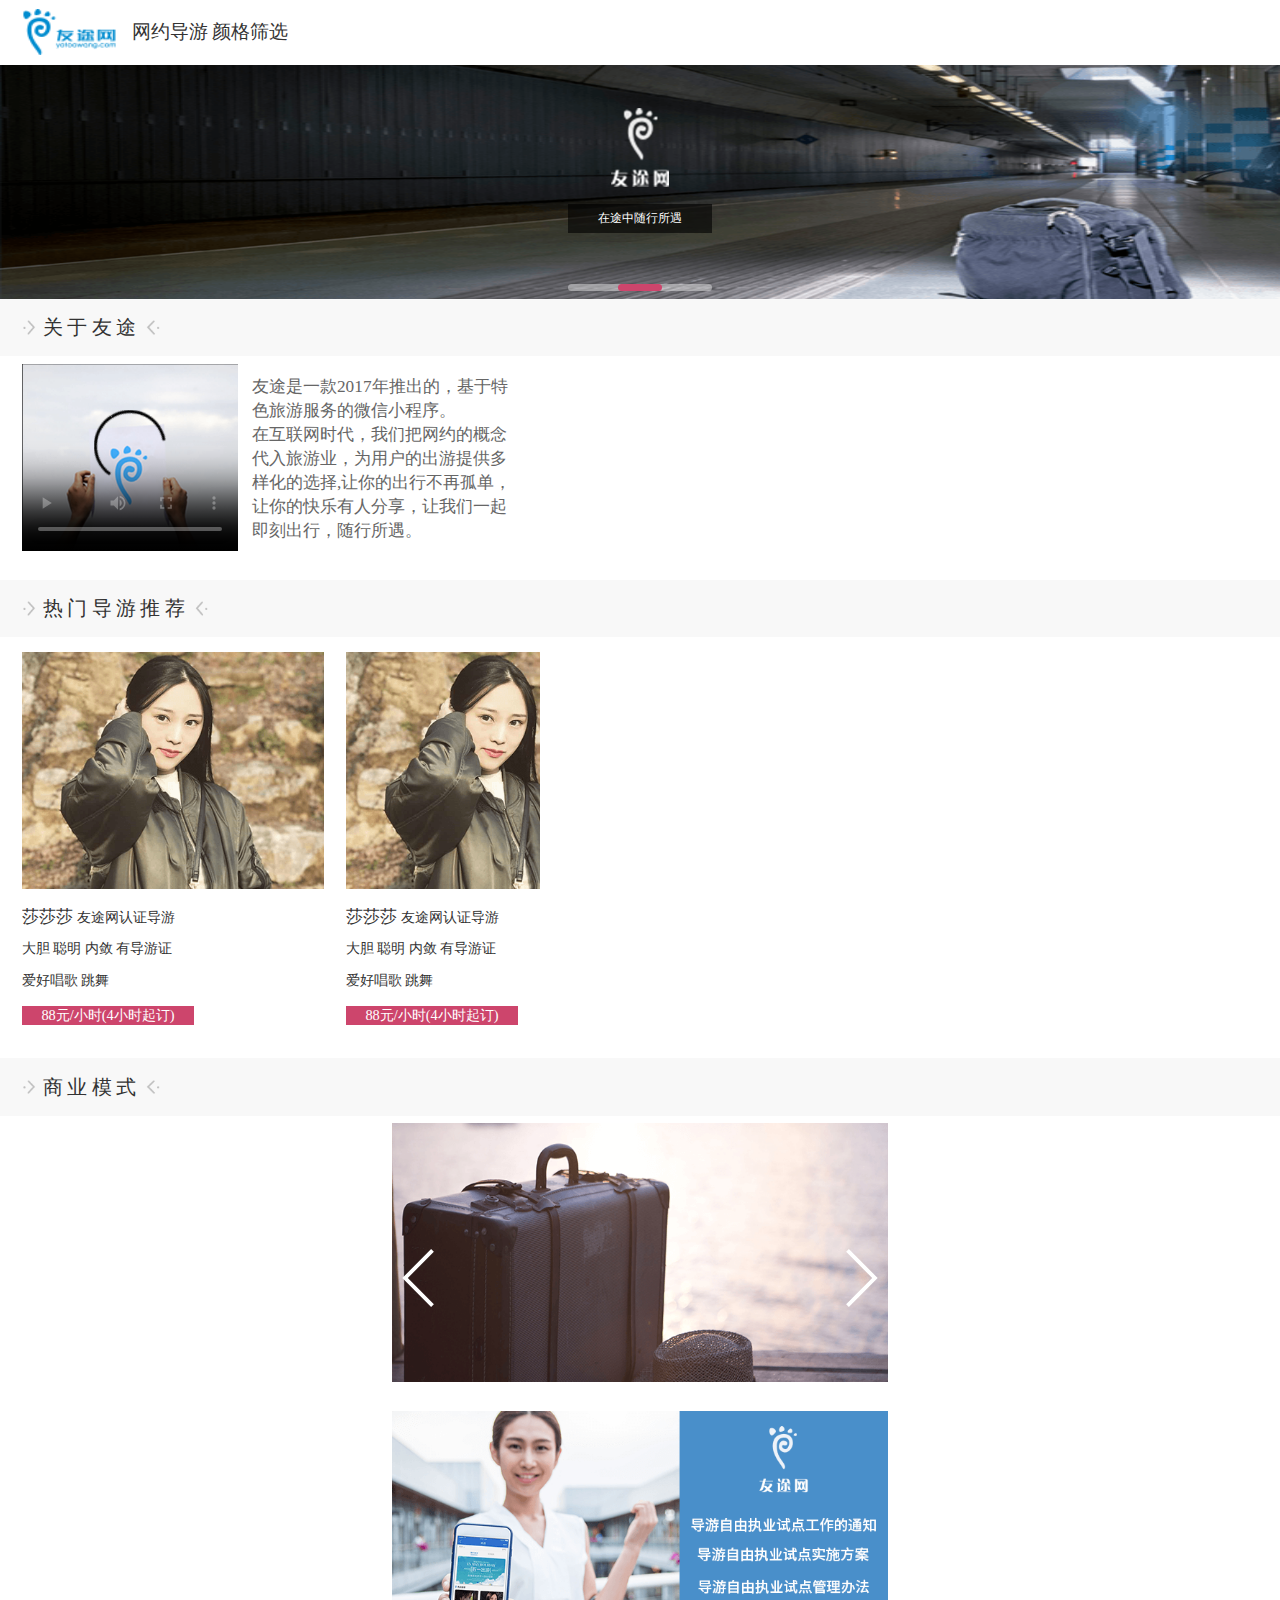
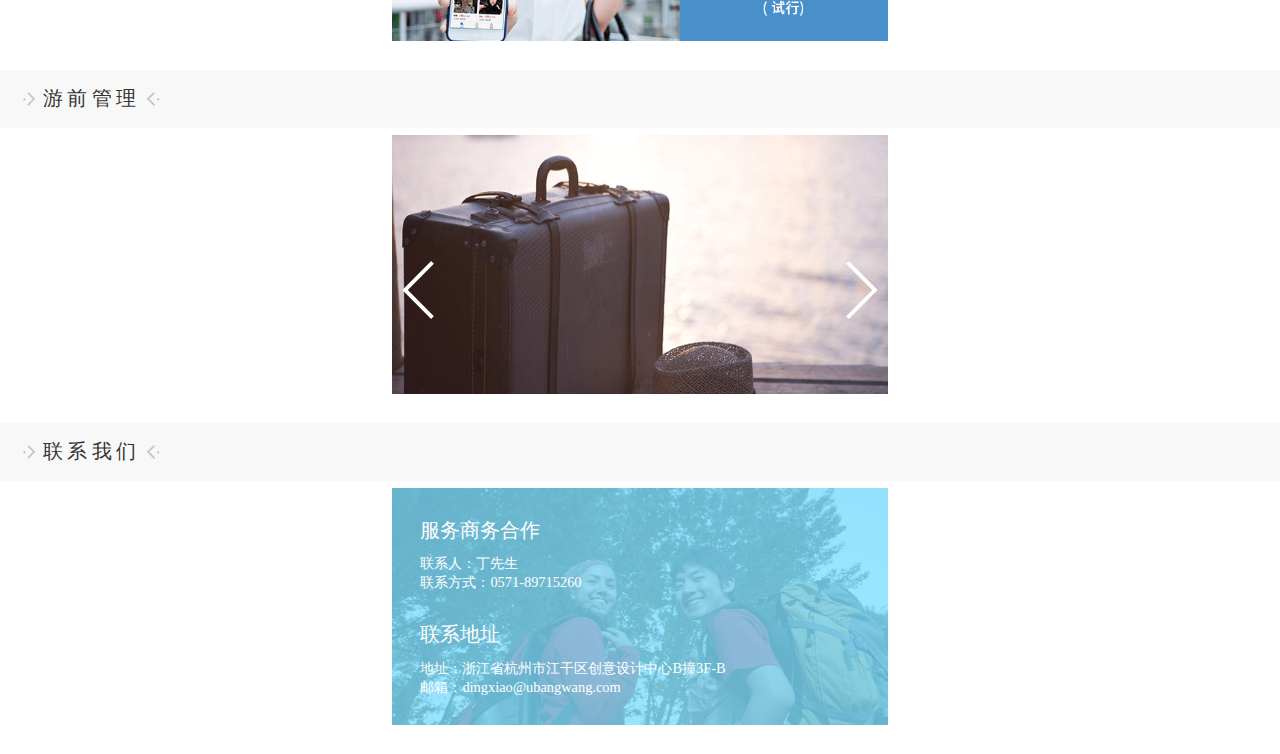
<file: utu-2/index.html>
<!DOCTYPE html>
<html lang="en">
<head>
    <meta charset="UTF-8">
    <title>友途网</title>
    <link rel="stylesheet" href="css/home.css">
    <link rel="stylesheet" href="css/swiper.css">
    <link href="css/video-js.css" rel="stylesheet">
    <script src="js/hotcss.js"></script>
    <script src="js/index.js"  type="text/javascript"></script>
    <script src="js/jquery-3.2.1.js" type="text/javascript"></script>

</head>
<body>

    <div class="row1">
        <img src="images/logo.png" class="logo_img ">
        <div class="title" >网约导游 颜格筛选</div>
    </div>
    <div class="row2" >
        <img src="images/logo_white2.png" class="logo_white">
        <div class="logo_disc">
            <p >在途中随行所遇</p>
        </div>
        <div class="progress_view">
            <div class="progress_view_red"></div>
        </div>

    </div>
    <div class="separateView">
        <div class="separateView_left">
        <img src="images/left_arrow.png" >
        <span style="">关于友途</span>
        <img src="images/right_arrow.png" style="margin-left: 5px;">
        </div>
    </div>
    <div class="row3">
        <div class="video_bg" >
            <!--<div class="video_mask" onclick="play()">-->
                <!--&lt;!&ndash;<img src="images/play_button.png" >&ndash;&gt;-->
                <!---->
            <!--</div>-->
            <video id="my-video" class="video-js " controls preload="auto"
                   poster="images/video_bg.png" data-setup="{}" style="width:100%; height:100%; object-fit: fill">
                <source src="http://vjs.zencdn.net/v/oceans.mp4" type="video/mp4">
                <source src="http://vjs.zencdn.net/v/oceans.webm" type="video/webm">
                <source src="http://vjs.zencdn.net/v/oceans.ogv" type="video/ogg">
                <p class="vjs-no-js">
                    To view this video please enable JavaScript, and consider upgrading to a web browser that
                    <a href="http://videojs.com/html5-video-support/" target="_blank">supports HTML5 video</a>
                </p>
            </video>
        </div>
        <div class="about_disc_bg" >
            <p>友途是一款2017年推出的，基于特色旅游服务的微信小程序。<br>在互联网时代，我们把网约的概念代入旅游业，为用户的出游提供多样化的选择,让你的出行不再孤单，让你的快乐有人分享，让我们一起即刻出行，随行所遇。</p>
        </div>
    </div>
    <div class="separateView">
        <div class="separateView_left">
        <img src="images/left_arrow.png" >
        <span style="">热门导游推荐</span>
        <img src="images/right_arrow.png" style="margin-left: 5px;">
        </div>
    </div>
    <div class="row4" >
        <div class="row4-container">
            <div class="row4-bgView">

                <div class="cell1" >
                    <img src="images/guide_1.png" >
                    <div class="name-view">
                    <p >莎莎莎 <span>友途网认证导游</span></p>
                    </div>
                    <div class="special-view">
                        <p >大胆 聪明 内敛 有导游证</p>
                    </div>
                    <div class="special-view">
                        <p >爱好唱歌 跳舞</p>
                    </div>
                    <div class="price-view">
                        <p class="price-text">88元/小时(4小时起订)</p>
                    </div>

                </div>
                <div class="cell1" >
                    <img src="images/guide_1.png" >
                    <div class="name-view">
                        <p >莎莎莎 <span>友途网认证导游</span></p>
                    </div>
                    <div class="special-view">
                        <p >大胆 聪明 内敛 有导游证</p>
                    </div>
                    <div class="special-view">
                        <p >爱好唱歌 跳舞</p>
                    </div>
                    <div class="price-view">
                        <p class="price-text">88元/小时(4小时起订)</p>
                    </div>

                </div>
                <div class="cell1" >
                    <img src="images/guide_1.png" >
                    <div class="name-view">
                        <p >莎莎莎 <span>友途网认证导游</span></p>
                    </div>
                    <div class="special-view">
                        <p >大胆 聪明 内敛 有导游证</p>
                    </div>
                    <div class="special-view">
                        <p >爱好唱歌 跳舞</p>
                    </div>
                    <div class="price-view">
                        <p class="price-text">88元/小时(4小时起订)</p>
                    </div>

                </div>

            </div>
        </div>

    </div>
    <div class="separateView">
        <div class="separateView_left">
            <img src="images/left_arrow.png" >
            <span style="">商业模式</span>
            <img src="images/right_arrow.png" style="margin-left: 5px;">
        </div>
    </div>
    <div class="row5">
        <div class="swiper-container" >
                <div class="swiper-wrapper">
                    <div class="swiper-slide"><img src="images/business1.png"  alt=""/></div>
                    <div class="swiper-slide"><img src="images/business2.png" alt=""/></div>
                    <div class="swiper-slide"><img src="images/business3.png" alt=""/></div>
                    <div class="swiper-slide"><img src="images/business4.png"  alt=""/></div>
                </div>

            <!--如果需要分页器-->
            <div class="swiper-pagination" ></div>

            <!-- 如果需要导航按钮 -->
            <div class="swiper-button-prev swiper-button-white " ></div>
            <div class="swiper-button-next swiper-button-white"></div>

            <!--如果需要滚动条-->
            <!--<div class="swiper-scrollbar"></div>-->
        </div>
        <div  class="business">
            <img src="images/business-banner.png" class="business-img" >
        </div>

    </div>

    <div class="separateView">
        <div class="separateView_left">
            <img src="images/left_arrow.png" >
            <span style="">游前管理</span>
            <img src="images/right_arrow.png" style="margin-left: 5px;">
        </div>
    </div>
    <div class="row5">
        <div class="swiper-container" >
            <div class="swiper-wrapper">
                <div class="swiper-slide"><img src="images/business1.png"  alt=""/></div>
                <div class="swiper-slide"><img src="images/business2.png" alt=""/></div>
                <div class="swiper-slide"><img src="images/business3.png" alt=""/></div>
                <div class="swiper-slide"><img src="images/business4.png"  alt=""/></div>
            </div>

            <!--如果需要分页器-->
            <div class="swiper-pagination"></div>

            <!-- 如果需要导航按钮 -->
            <div class="swiper-button-prev swiper-button-white " ></div>
            <div class="swiper-button-next swiper-button-white"></div>

            <!--如果需要滚动条-->
            <!--<div class="swiper-scrollbar"></div>-->
        </div>

    </div>
    <div class="separateView">
        <div class="separateView_left">
            <img src="images/left_arrow.png" >
            <span style="">联系我们</span>
            <img src="images/right_arrow.png" style="margin-left: 5px;">
        </div>
    </div>
    <div class="row6">
        <div class="contact-bg">
          <div class="contact-mask">
              <span class="mask-title">服务商务合作</span>
              <span class="mask-content">联系人：丁先生</span>
              <span class="mask-content">联系方式：0571-89715260</span>
              <span class="mask-title">联系地址</span>
              <span class="mask-content">地址：浙江省杭州市江干区创意设计中心B撞3F-B</span>
              <span class="mask-content">邮箱：dingxiao@ubangwang.com</span>
          </div>
        </div>
    </div>
</body>
<script type="text/javascript" src="js/swiper-3.3.1.min.js"></script>
<script src="http://vjs.zencdn.net/6.2.5/video.min.js"></script>

<script>
    var mySwiper = new Swiper('.swiper-container', {
        //direction: 'vertical',
        loop: true,

        // 如果需要分页器
//        pagination: '.swiper-pagination',

        // 如果需要前进后退按钮
        nextButton: '.swiper-button-next',
        prevButton: '.swiper-button-prev',

        // 如果需要滚动条
//        scrollbar: '.swiper-scrollbar',

        autoplay:3000,

        speed:1000,

        paginationClickable :true,
    })
</script>

</html>
</file>
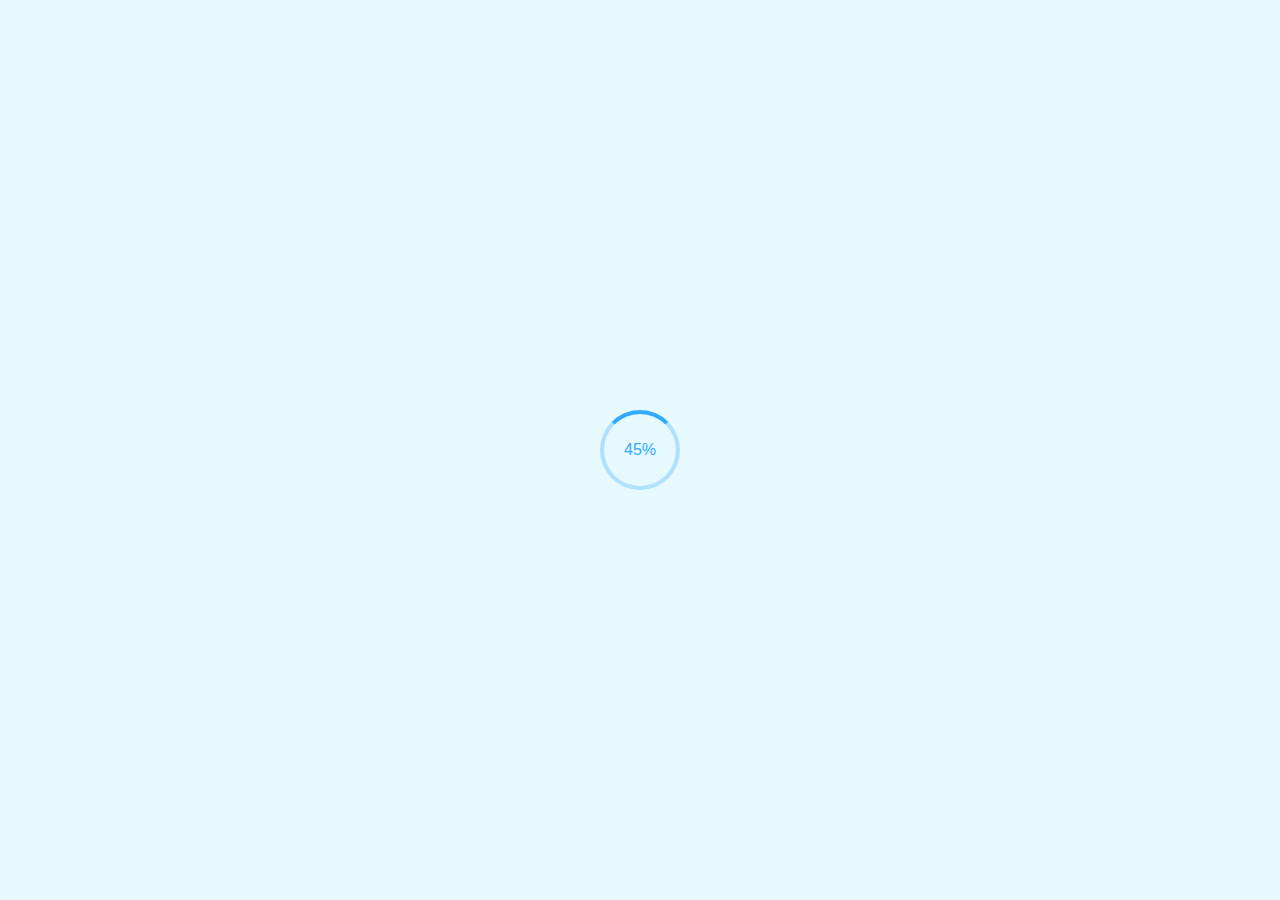
<file: uTu/index.html>
<!DOCTYPE html>
<html lang="en">
<head>
    <meta charset="UTF-8">
    <meta name="viewport" content="width=device-width, initial-scale=1.0, user-scalable=0, minimum-scale=1.0, maximum-scale=1.0">
    <meta name="description" content="">
    <meta name="keywords" content="">
    <meta name="format-detection" content="telephone=no,address=no,email=no">
    <title>友途官网</title>
    <link href="css/swiper.min.css" rel="stylesheet">
    <link href="css/global.css" rel="stylesheet">
</head>
<body>
<script>
    (function(doc, win) {
        var docEl = doc.documentElement,
            recalc = function() {
                var clientWidth = docEl.clientWidth;
                if (!clientWidth) return;
                if (Math.abs(window.orientation) == 90) {
                    clientWidth = docEl.clientHeight;
                }
                clientWidth = clientWidth > 640 ? 640 : clientWidth;
                docEl.style.fontSize = 100 * (clientWidth / 750) + 'px';
            };

        // Abort if browser does not support addEventListener
        if (!doc.addEventListener) return;
        win.addEventListener('resize', recalc, false);
        doc.addEventListener('DOMContentLoaded', function(){
            if (!window.orientation || Math.abs(window.orientation) != 90) {
                recalc();
            }
        }, false);
        doc.body.addEventListener('touchmove', function(e) {
            e.stopPropagation();
            e.preventDefault();
        });
    })(document, window);
</script>
<div class="g-none"><div class="ui-button is-active"></div></div>
<div class="g-loading" id="loading">
    <div class="ui-loading"><p>0%</p><i></i></div>
</div>
<script>
    (function(){
        var loading = document.getElementById('loading'), p = loading.getElementsByTagName('p')[0], now = 0, max = 10, sid, increase = function(){
            if (now < max) {
                now++;
                var retsult = now < 10 ? '0'+now+'%' : now+'%';
                p.innerHTML = retsult;
                sid = setTimeout(increase, 16);
            } else {
                if (now == 100) {
                    now++;
                    increase.callback&&
                    setTimeout(function(){
                        increase.callback();
                    },1200);
                }
            }
        };
        window.setup = function(val, callback){
            max = val;
            increase.callback = callback;
            clearTimeout(sid);
            sid = setTimeout(increase, 0);
        };
    })();
</script>
<div class="g-tips" id="tips"><p>请使用竖屏浏览</p></div>
<div class="g-content">
    <div class="swiper-container">
        <div class="swiper-wrapper">
            <div class="swiper-slide g-section g-section1">
                <div class="ui-logo"><h1></h1></div>
                <div class="ui-slogan">
                    <div class="ui-slogan__box">
                        <h2>友途<br/><span>在途中随行所遇</span></h2>
                        <div class="ui-button"><span>立即进入友途</span></div>
                        <!--<div class="ui-section1-text">立即进入友途</div>-->
                    </div>
                </div>
                <div class="ui-arrow"></div>
            </div>
            <div class="swiper-slide g-section g-section2 p1">
                <div class="ui-box">
                    <div class="ui-content">
                        <h2>网约导游 颜格筛选<br/><span>私人导游定制服务为您的旅行增添不少乐趣</span></h2>
                        <h3></h3>
                    </div>
                </div>
                <div class="ui-arrow"></div>
            </div>
            <div class="swiper-slide g-section g-section3 p2">
                <div class="ui-box">
                    <div class="ui-section3">
                        <h2>在线沟通各位大神<br/><span>准确把握出行的时间与地点</span></h2>
                        <!--<h3>粉丝多到爆，礼物拿不停，收赞到手软</h3>-->
                    </div>
                </div>
                <div class="ui-arrow"></div>
            </div>
            <div class="swiper-slide g-section g-section4 p3">
                <div class="ui-box">
                    <div class="ui-content">
                        <h2>语音交友</h2>
                        <h3>全球近亿用户，拨通电话随时开聊</h3>
                    </div>
                </div>
                <div class="ui-arrow"></div>
            </div>
            <div class="swiper-slide g-section g-section3 ">
                <div class="ui-box">
                    <div class="ui-section5">
                        <h2>关于友途<br/><br/><span>友途，是最新推出的特色旅游服务，在互联网时代，我们把网约的概念代入旅游业，为用户的出游提供多样化的选择。友途，让你的出行不再孤单，让你的快乐有人分享，让我们一起即刻出行，随行所遇。</span></h2>
                        <div class="ui-section5_img"></div>
                    </div>
                    <div class="ui-section5_text">立即进入友途</div>
                </div>


            </div>
        </div>
    </div>
</div>
<script>setup(60);</script>
<script src="js/swiper.min.js"></script>
<script>
    (function(){
        var swiper = new Swiper('.swiper-container', {
            speed: 500,
            direction: 'vertical',
            pagination: '.swiper-pagination',
            mousewheelControl: !0,
            watchSlidesProgress: !0
        }), tips, init = function(){
            tips = tips || document.getElementById('tips');
            if (window.orientation && Math.abs(window.orientation) == 90) {
                tips.style.display = 'block';
            } else {
                tips.style.display = 'none';
            }
            document.getElementById('loading').style.display = 'none';
        };

        var button = document.getElementsByClassName('ui-button'), len = button.length;
        while (len--) {
            button[len].addEventListener('touchstart', function(){
                this.className = 'ui-button is-active';
            }, false);
            button[len].addEventListener('touchend', function(){
                this.className = 'ui-button';
            }, false);
            if(!/iPhone|iPod/i.test(window.navigator.userAgent)){
                var a = button[len].getElementsByTagName('a');
                if (a.length) {
                    a[0].setAttribute('href','http://data-bilin.qiniudn.com/bilin.apk');
                }
            }
        }

        window.addEventListener('orientationchange', init, false);
        window.addEventListener('DOMContentLoaded', function(){
            setup(100, init);
        }, false);
    })();
</script>



</body>
</html>
</file>
<file: utu-2/css/home.css>
body {
  margin: 0 auto;
  padding: 0; }

.row1 {
  height: 1.92rem;
  display: flex;
  align-items: center; }

.logo_img {
  width: 2.8373333333rem;
  height: 1.3653333333rem;
  margin-left: 0.64rem; }

.title {
  color: #333;
  font-size: 0.5546666667rem;
  margin-left: 0.4266666667rem; }

.row2 {
  background-image: url(../images/logo_bg2.png);
  background-size: 100% 6.9333333333rem;
  width: 100%;
  height: 6.9333333333rem;
  display: flex;
  flex-direction: column;
  align-items: center; }

.logo_white {
  height: 2.3466666667rem;
  width: 1.7066666667rem;
  margin-top: 1.28rem; }

.logo_disc {
  margin-top: 0.512rem;
  background-color: rgba(0, 0, 0, 0.6);
  width: 4.2666666667rem;
  height: 0.8533333333rem;
  display: flex;
  justify-content: center;
  align-items: center; }

.logo_disc p {
  color: #fff;
  font-size: 0.3413333333rem;
  text-align: center; }

.progress_view {
  margin-top: 1.4933333333rem;
  width: 4.2666666667rem;
  height: 0.2133333333rem;
  /*opacity: 0.4;*/
  /*background-color: #e6f9ff;*/
  background-color: rgba(255, 255, 255, 0.4);
  border-radius: 0.1066666667rem;
  display: flex;
  justify-content: center; }

.progress_view_red {
  width: 1.28rem;
  height: 100%;
  background-color: #cd456c;
  border-radius: 0.1066666667rem; }

.separateView {
  height: 1.7066666667rem;
  width: 100%;
  background-color: #f8f8f8;
  display: flex;
  justify-content: space-between;
  align-items: center; }

.separateView_left {
  display: flex;
  align-items: center;
  margin-left: 0.64rem; }

.separateView img {
  width: 0.4266666667rem;
  height: 0.4266666667rem; }

.separateView span {
  font-size: 0.5973333333rem;
  color: #333;
  margin-left: 0.2133333333rem;
  letter-spacing: 0.128rem; }

.separateView_right p {
  font-size: 0.5973333333rem;
  color: #333;
  margin-right: 0.64rem;
  margin-left: 0.64rem; }

.row3 {
  padding-top: 0.2133333333rem;
  padding-bottom: 0.8533333333rem;
  overflow: hidden; }

.video_bg {
  float: left;
  margin-left: 0.64rem;
  width: 6.4rem;
  height: 5.5466666667rem;
  display: flex;
  justify-content: center;
  align-items: center; }

.video_mask {
  width: 100%;
  height: 100%;
  display: flex;
  justify-content: center;
  align-items: center; }

.video {
  width: 6.4rem;
  height: 5.5466666667rem; }

.video_mask img {
  width: 1.0666666667rem;
  height: 1.0666666667rem; }

.about_disc_bg {
  float: left;
  margin-left: 0.4266666667rem;
  width: 7.8933333333rem; }

.about_disc_bg p {
  font-size: 0.512rem;
  color: #666;
  margin-top: 0.32rem;
  margin-bottom: 0rem;
  /*line-height: 20px;*/ }

.row4 {
  width: 100%;
  padding-top: 0.2133333333rem; }

.row4-container {
  width: 15.36rem;
  margin-left: 0.64rem;
  margin-top: 0.2133333333rem;
  overflow: hidden;
  overflow-x: auto; }

.row4-bgView {
  width: 38.4rem;
  display: flex; }

.cell1 {
  width: 8.96rem;
  margin-bottom: 0.8533333333rem;
  margin-right: 0.64rem;
  display: flex;
  flex-direction: column; }

.cell1 img {
  width: 100%;
  height: 7.04rem; }

.name-view {
  width: 100%;
  margin-top: 0.4266666667rem;
  height: 0.7466666667rem;
  display: flex;
  align-items: center; }

.name-view p {
  color: #333;
  font-size: 0.512rem; }

.name-view span {
  color: #333333;
  font-size: 0.4266666667rem; }

.special-view {
  width: 100%;
  margin-top: 0.2133333333rem;
  height: 0.7466666667rem;
  display: flex;
  align-items: center; }

.special-view p {
  color: #333333;
  font-size: 0.4266666667rem; }

.price-view {
  width: 100%;
  margin-top: 0.2133333333rem;
  height: 0.8533333333rem;
  display: flex;
  align-items: center; }

.price-text {
  color: #fff;
  font-size: 0.4266666667rem;
  width: 5.12rem;
  background-color: #cd456c;
  text-align: center; }

.row5 {
  width: 100%;
  display: flex;
  flex-direction: column;
  justify-content: center; }

.swiper-container {
  border: 0;
  display: block;
  width: 14.72rem;
  height: 7.68rem;
  padding-top: 0.2133333333rem;
  padding-bottom: 0.8533333333rem; }

.swiper-slide img {
  /*width: 100%;*/
  vertical-align: top;
  width: 100%;
  height: 100%; }

.business {
  width: 100%;
  display: flex;
  justify-content: center;
  padding-bottom: 0.8533333333rem; }

.business-img {
  width: 14.72rem;
  height: 6.8266666667rem; }

.row6 {
  display: flex;
  justify-content: center; }

.contact-bg {
  background-image: url(../images/contact_bg.png);
  background-size: 14.72rem 7.04rem;
  width: 14.72rem;
  height: 7.04rem;
  margin-top: 0.2133333333rem;
  margin-bottom: 0.8533333333rem; }

.contact-mask {
  background-color: rgba(128, 223, 255, 0.8);
  width: 100%;
  height: 100%;
  display: flex;
  flex-direction: column; }

.mask-content {
  font-size: 0.4266666667rem;
  color: #fff;
  margin-left: 0.8533333333rem; }

.mask-title {
  margin-top: 0.8533333333rem;
  margin-bottom: 0.32rem;
  font-size: 0.5973333333rem;
  color: #fff;
  margin-left: 0.8533333333rem; }

/*# sourceMappingURL=home.css.map */
</file>
<file: utu-2/css/video-js.css>
.video-js .vjs-big-play-button .vjs-icon-placeholder:before, .video-js .vjs-modal-dialog, .vjs-button > .vjs-icon-placeholder:before, .vjs-modal-dialog .vjs-modal-dialog-content {
    position: absolute;
    top: 0;
    left: 0;
    width: 100%;
    height: 100%
}

.video-js .vjs-big-play-button .vjs-icon-placeholder:before, .vjs-button > .vjs-icon-placeholder:before {
    text-align: center
}

@font-face {
    font-family: VideoJS;
    /*src: url(../font/2.0.0/VideoJS.eot?#iefix) format("eot")*/
}

@font-face {
    font-family: VideoJS;
    src: url([data-uri]) format("woff"), url([data-uri]) format("truetype");
    font-weight: 400;
    font-style: normal
}

.video-js .vjs-big-play-button .vjs-icon-placeholder:before, .video-js .vjs-play-control .vjs-icon-placeholder, .vjs-icon-play {
    font-family: VideoJS;
    font-weight: 400;
    font-style: normal
}

.video-js .vjs-big-play-button .vjs-icon-placeholder:before, .video-js .vjs-play-control .vjs-icon-placeholder:before, .vjs-icon-play:before {
    content: "\f101"
}

.vjs-icon-play-circle {
    font-family: VideoJS;
    font-weight: 400;
    font-style: normal
}

.vjs-icon-play-circle:before {
    content: "\f102"
}

.video-js .vjs-play-control.vjs-playing .vjs-icon-placeholder, .vjs-icon-pause {
    font-family: VideoJS;
    font-weight: 400;
    font-style: normal
}

.video-js .vjs-play-control.vjs-playing .vjs-icon-placeholder:before, .vjs-icon-pause:before {
    content: "\f103"
}

.video-js .vjs-mute-control.vjs-vol-0 .vjs-icon-placeholder, .vjs-icon-volume-mute {
    font-family: VideoJS;
    font-weight: 400;
    font-style: normal
}

.video-js .vjs-mute-control.vjs-vol-0 .vjs-icon-placeholder:before, .vjs-icon-volume-mute:before {
    content: "\f104"
}

.video-js .vjs-mute-control.vjs-vol-1 .vjs-icon-placeholder, .vjs-icon-volume-low {
    font-family: VideoJS;
    font-weight: 400;
    font-style: normal
}

.video-js .vjs-mute-control.vjs-vol-1 .vjs-icon-placeholder:before, .vjs-icon-volume-low:before {
    content: "\f105"
}

.video-js .vjs-mute-control.vjs-vol-2 .vjs-icon-placeholder, .vjs-icon-volume-mid {
    font-family: VideoJS;
    font-weight: 400;
    font-style: normal
}

.video-js .vjs-mute-control.vjs-vol-2 .vjs-icon-placeholder:before, .vjs-icon-volume-mid:before {
    content: "\f106"
}

.video-js .vjs-mute-control .vjs-icon-placeholder, .vjs-icon-volume-high {
    font-family: VideoJS;
    font-weight: 400;
    font-style: normal
}

.video-js .vjs-mute-control .vjs-icon-placeholder:before, .vjs-icon-volume-high:before {
    content: "\f107"
}

.video-js .vjs-fullscreen-control .vjs-icon-placeholder, .vjs-icon-fullscreen-enter {
    font-family: VideoJS;
    font-weight: 400;
    font-style: normal
}

.video-js .vjs-fullscreen-control .vjs-icon-placeholder:before, .vjs-icon-fullscreen-enter:before {
    content: "\f108"
}

.video-js.vjs-fullscreen .vjs-fullscreen-control .vjs-icon-placeholder, .vjs-icon-fullscreen-exit {
    font-family: VideoJS;
    font-weight: 400;
    font-style: normal
}

.video-js.vjs-fullscreen .vjs-fullscreen-control .vjs-icon-placeholder:before, .vjs-icon-fullscreen-exit:before {
    content: "\f109"
}

.vjs-icon-square {
    font-family: VideoJS;
    font-weight: 400;
    font-style: normal
}

.vjs-icon-square:before {
    content: "\f10a"
}

.vjs-icon-spinner {
    font-family: VideoJS;
    font-weight: 400;
    font-style: normal
}

.vjs-icon-spinner:before {
    content: "\f10b"
}

.video-js .vjs-subs-caps-button .vjs-icon-placeholder, .video-js .vjs-subtitles-button .vjs-icon-placeholder, .video-js.video-js:lang(en-AU) .vjs-subs-caps-button .vjs-icon-placeholder, .video-js.video-js:lang(en-GB) .vjs-subs-caps-button .vjs-icon-placeholder, .video-js.video-js:lang(en-IE) .vjs-subs-caps-button .vjs-icon-placeholder, .video-js.video-js:lang(en-NZ) .vjs-subs-caps-button .vjs-icon-placeholder, .vjs-icon-subtitles {
    font-family: VideoJS;
    font-weight: 400;
    font-style: normal
}

.video-js .vjs-subs-caps-button .vjs-icon-placeholder:before, .video-js .vjs-subtitles-button .vjs-icon-placeholder:before, .video-js.video-js:lang(en-AU) .vjs-subs-caps-button .vjs-icon-placeholder:before, .video-js.video-js:lang(en-GB) .vjs-subs-caps-button .vjs-icon-placeholder:before, .video-js.video-js:lang(en-IE) .vjs-subs-caps-button .vjs-icon-placeholder:before, .video-js.video-js:lang(en-NZ) .vjs-subs-caps-button .vjs-icon-placeholder:before, .vjs-icon-subtitles:before {
    content: "\f10c"
}

.video-js .vjs-captions-button .vjs-icon-placeholder, .video-js:lang(en) .vjs-subs-caps-button .vjs-icon-placeholder, .video-js:lang(fr-CA) .vjs-subs-caps-button .vjs-icon-placeholder, .vjs-icon-captions {
    font-family: VideoJS;
    font-weight: 400;
    font-style: normal
}

.video-js .vjs-captions-button .vjs-icon-placeholder:before, .video-js:lang(en) .vjs-subs-caps-button .vjs-icon-placeholder:before, .video-js:lang(fr-CA) .vjs-subs-caps-button .vjs-icon-placeholder:before, .vjs-icon-captions:before {
    content: "\f10d"
}

.video-js .vjs-chapters-button .vjs-icon-placeholder, .vjs-icon-chapters {
    font-family: VideoJS;
    font-weight: 400;
    font-style: normal
}

.video-js .vjs-chapters-button .vjs-icon-placeholder:before, .vjs-icon-chapters:before {
    content: "\f10e"
}

.vjs-icon-share {
    font-family: VideoJS;
    font-weight: 400;
    font-style: normal
}

.vjs-icon-share:before {
    content: "\f10f"
}

.vjs-icon-cog {
    font-family: VideoJS;
    font-weight: 400;
    font-style: normal
}

.vjs-icon-cog:before {
    content: "\f110"
}

.video-js .vjs-play-progress, .video-js .vjs-volume-level, .vjs-icon-circle {
    font-family: VideoJS;
    font-weight: 400;
    font-style: normal
}

.video-js .vjs-play-progress:before, .video-js .vjs-volume-level:before, .vjs-icon-circle:before {
    content: "\f111"
}

.vjs-icon-circle-outline {
    font-family: VideoJS;
    font-weight: 400;
    font-style: normal
}

.vjs-icon-circle-outline:before {
    content: "\f112"
}

.vjs-icon-circle-inner-circle {
    font-family: VideoJS;
    font-weight: 400;
    font-style: normal
}

.vjs-icon-circle-inner-circle:before {
    content: "\f113"
}

.vjs-icon-hd {
    font-family: VideoJS;
    font-weight: 400;
    font-style: normal
}

.vjs-icon-hd:before {
    content: "\f114"
}

.video-js .vjs-control.vjs-close-button .vjs-icon-placeholder, .vjs-icon-cancel {
    font-family: VideoJS;
    font-weight: 400;
    font-style: normal
}

.video-js .vjs-control.vjs-close-button .vjs-icon-placeholder:before, .vjs-icon-cancel:before {
    content: "\f115"
}

.video-js .vjs-play-control.vjs-ended .vjs-icon-placeholder, .vjs-icon-replay {
    font-family: VideoJS;
    font-weight: 400;
    font-style: normal
}

.video-js .vjs-play-control.vjs-ended .vjs-icon-placeholder:before, .vjs-icon-replay:before {
    content: "\f116"
}

.vjs-icon-facebook {
    font-family: VideoJS;
    font-weight: 400;
    font-style: normal
}

.vjs-icon-facebook:before {
    content: "\f117"
}

.vjs-icon-gplus {
    font-family: VideoJS;
    font-weight: 400;
    font-style: normal
}

.vjs-icon-gplus:before {
    content: "\f118"
}

.vjs-icon-linkedin {
    font-family: VideoJS;
    font-weight: 400;
    font-style: normal
}

.vjs-icon-linkedin:before {
    content: "\f119"
}

.vjs-icon-twitter {
    font-family: VideoJS;
    font-weight: 400;
    font-style: normal
}

.vjs-icon-twitter:before {
    content: "\f11a"
}

.vjs-icon-tumblr {
    font-family: VideoJS;
    font-weight: 400;
    font-style: normal
}

.vjs-icon-tumblr:before {
    content: "\f11b"
}

.vjs-icon-pinterest {
    font-family: VideoJS;
    font-weight: 400;
    font-style: normal
}

.vjs-icon-pinterest:before {
    content: "\f11c"
}

.video-js .vjs-descriptions-button .vjs-icon-placeholder, .vjs-icon-audio-description {
    font-family: VideoJS;
    font-weight: 400;
    font-style: normal
}

.video-js .vjs-descriptions-button .vjs-icon-placeholder:before, .vjs-icon-audio-description:before {
    content: "\f11d"
}

.video-js .vjs-audio-button .vjs-icon-placeholder, .vjs-icon-audio {
    font-family: VideoJS;
    font-weight: 400;
    font-style: normal
}

.video-js .vjs-audio-button .vjs-icon-placeholder:before, .vjs-icon-audio:before {
    content: "\f11e"
}

.video-js {
    display: block;
    vertical-align: top;
    box-sizing: border-box;
    color: #fff;
    background-color: #000;
    position: relative;
    padding: 0;
    font-size: 10px;
    line-height: 1;
    font-weight: 400;
    font-style: normal;
    font-family: Arial, Helvetica, sans-serif
}

.video-js:-moz-full-screen {
    position: absolute
}

.video-js:-webkit-full-screen {
    width: 100% !important;
    height: 100% !important
}

.video-js[tabindex="-1"] {
    outline: 0
}

.video-js *, .video-js :after, .video-js :before {
    box-sizing: inherit
}

.video-js ul {
    font-family: inherit;
    font-size: inherit;
    line-height: inherit;
    list-style-position: outside;
    margin-left: 0;
    margin-right: 0;
    margin-top: 0;
    margin-bottom: 0
}

.video-js.vjs-16-9, .video-js.vjs-4-3, .video-js.vjs-fluid {
    width: 100%;
    max-width: 100%;
    height: 0
}

.video-js.vjs-16-9 {
    padding-top: 56.25%
}

.video-js.vjs-4-3 {
    padding-top: 75%
}

.video-js.vjs-fill {
    width: 100%;
    height: 100%
}

.video-js .vjs-tech {
    position: absolute;
    top: 0;
    left: 0;
    width: 100%;
    height: 100%
}

body.vjs-full-window {
    padding: 0;
    margin: 0;
    height: 100%;
    overflow-y: auto
}

.vjs-full-window .video-js.vjs-fullscreen {
    position: fixed;
    overflow: hidden;
    z-index: 1000;
    left: 0;
    top: 0;
    bottom: 0;
    right: 0
}

.video-js.vjs-fullscreen {
    width: 100% !important;
    height: 100% !important;
    padding-top: 0 !important
}

.video-js.vjs-fullscreen.vjs-user-inactive {
    cursor: none
}

.vjs-hidden {
    display: none !important
}

.vjs-disabled {
    opacity: .5;
    cursor: default
}

.video-js .vjs-offscreen {
    height: 1px;
    left: -9999px;
    position: absolute;
    top: 0;
    width: 1px
}

.vjs-lock-showing {
    display: block !important;
    opacity: 1;
    visibility: visible
}

.vjs-no-js {
    padding: 20px;
    color: #fff;
    background-color: #000;
    font-size: 18px;
    font-family: Arial, Helvetica, sans-serif;
    text-align: center;
    width: 300px;
    height: 150px;
    margin: 0 auto
}

.vjs-no-js a, .vjs-no-js a:visited {
    color: #66a8cc
}

.video-js .vjs-big-play-button {
    font-size: 3em;
    line-height: 1.5em;
    height: 1.5em;
    width: 3em;
    display: block;
    position: absolute;
    top: 10px;
    left: 10px;
    padding: 0;
    cursor: pointer;
    opacity: 1;
    border: .06666em solid #fff;
    background-color: #2b333f;
    background-color: rgba(43, 51, 63, .7);
    -webkit-border-radius: .3em;
    -moz-border-radius: .3em;
    border-radius: .3em;
    -webkit-transition: all .4s;
    -moz-transition: all .4s;
    -ms-transition: all .4s;
    -o-transition: all .4s;
    transition: all .4s
}

.vjs-big-play-centered .vjs-big-play-button {
    top: 50%;
    left: 50%;
    margin-top: -.75em;
    margin-left: -1.5em
}

.video-js .vjs-big-play-button:focus, .video-js:hover .vjs-big-play-button {
    border-color: #fff;
    background-color: #73859f;
    background-color: rgba(115, 133, 159, .5);
    -webkit-transition: all 0s;
    -moz-transition: all 0s;
    -ms-transition: all 0s;
    -o-transition: all 0s;
    transition: all 0s
}

.vjs-controls-disabled .vjs-big-play-button, .vjs-error .vjs-big-play-button, .vjs-has-started .vjs-big-play-button, .vjs-using-native-controls .vjs-big-play-button {
    display: none
}

.vjs-has-started.vjs-paused.vjs-show-big-play-button-on-pause .vjs-big-play-button {
    display: block
}

.video-js button {
    background: 0 0;
    border: none;
    color: inherit;
    display: inline-block;
    overflow: visible;
    font-size: inherit;
    line-height: inherit;
    text-transform: none;
    text-decoration: none;
    transition: none;
    -webkit-appearance: none;
    -moz-appearance: none;
    appearance: none
}

.video-js .vjs-control.vjs-close-button {
    cursor: pointer;
    height: 3em;
    position: absolute;
    right: 0;
    top: .5em;
    z-index: 2
}

.video-js .vjs-modal-dialog {
    background: rgba(0, 0, 0, .8);
    background: -webkit-linear-gradient(-90deg, rgba(0, 0, 0, .8), rgba(255, 255, 255, 0));
    background: linear-gradient(180deg, rgba(0, 0, 0, .8), rgba(255, 255, 255, 0));
    overflow: auto;
    box-sizing: content-box
}

.video-js .vjs-modal-dialog > * {
    box-sizing: border-box
}

.vjs-modal-dialog .vjs-modal-dialog-content {
    font-size: 1.2em;
    line-height: 1.5;
    padding: 20px 24px;
    z-index: 1
}

.vjs-menu-button {
    cursor: pointer
}

.vjs-menu-button.vjs-disabled {
    cursor: default
}

.vjs-workinghover .vjs-menu-button.vjs-disabled:hover .vjs-menu {
    display: none
}

.vjs-menu .vjs-menu-content {
    display: block;
    padding: 0;
    margin: 0;
    font-family: Arial, Helvetica, sans-serif;
    overflow: auto;
    box-sizing: content-box
}

.vjs-menu .vjs-menu-content > * {
    box-sizing: border-box
}

.vjs-scrubbing .vjs-menu-button:hover .vjs-menu {
    display: none
}

.vjs-menu li {
    list-style: none;
    margin: 0;
    padding: .2em 0;
    line-height: 1.4em;
    font-size: 1.2em;
    text-align: center;
    text-transform: lowercase
}

.vjs-menu li.vjs-menu-item:focus, .vjs-menu li.vjs-menu-item:hover {
    background-color: #73859f;
    background-color: rgba(115, 133, 159, .5)
}

.vjs-menu li.vjs-selected, .vjs-menu li.vjs-selected:focus, .vjs-menu li.vjs-selected:hover {
    background-color: #fff;
    color: #2b333f
}

.vjs-menu li.vjs-menu-title {
    text-align: center;
    text-transform: uppercase;
    font-size: 1em;
    line-height: 2em;
    padding: 0;
    margin: 0 0 .3em 0;
    font-weight: 700;
    cursor: default
}

.vjs-menu-button-popup .vjs-menu {
    display: none;
    position: absolute;
    bottom: 0;
    width: 10em;
    left: -3em;
    height: 0;
    margin-bottom: 1.5em;
    border-top-color: rgba(43, 51, 63, .7)
}

.vjs-menu-button-popup .vjs-menu .vjs-menu-content {
    background-color: #2b333f;
    background-color: rgba(43, 51, 63, .7);
    position: absolute;
    width: 100%;
    bottom: 1.5em;
    max-height: 15em
}

.vjs-menu-button-popup .vjs-menu.vjs-lock-showing, .vjs-workinghover .vjs-menu-button-popup:hover .vjs-menu {
    display: block
}

.video-js .vjs-menu-button-inline {
    -webkit-transition: all .4s;
    -moz-transition: all .4s;
    -ms-transition: all .4s;
    -o-transition: all .4s;
    transition: all .4s;
    overflow: hidden
}

.video-js .vjs-menu-button-inline:before {
    width: 2.222222222em
}

.video-js .vjs-menu-button-inline.vjs-slider-active, .video-js .vjs-menu-button-inline:focus, .video-js .vjs-menu-button-inline:hover, .video-js.vjs-no-flex .vjs-menu-button-inline {
    width: 12em
}

.vjs-menu-button-inline .vjs-menu {
    opacity: 0;
    height: 100%;
    width: auto;
    position: absolute;
    left: 4em;
    top: 0;
    padding: 0;
    margin: 0;
    -webkit-transition: all .4s;
    -moz-transition: all .4s;
    -ms-transition: all .4s;
    -o-transition: all .4s;
    transition: all .4s
}

.vjs-menu-button-inline.vjs-slider-active .vjs-menu, .vjs-menu-button-inline:focus .vjs-menu, .vjs-menu-button-inline:hover .vjs-menu {
    display: block;
    opacity: 1
}

.vjs-no-flex .vjs-menu-button-inline .vjs-menu {
    display: block;
    opacity: 1;
    position: relative;
    width: auto
}

.vjs-no-flex .vjs-menu-button-inline.vjs-slider-active .vjs-menu, .vjs-no-flex .vjs-menu-button-inline:focus .vjs-menu, .vjs-no-flex .vjs-menu-button-inline:hover .vjs-menu {
    width: auto
}

.vjs-menu-button-inline .vjs-menu-content {
    width: auto;
    height: 100%;
    margin: 0;
    overflow: hidden
}

.video-js .vjs-control-bar {
    display: none;
    width: 100%;
    position: absolute;
    bottom: 0;
    left: 0;
    right: 0;
    height: 3em;
    background-color: #2b333f;
    background-color: rgba(43, 51, 63, .7)
}

.vjs-has-started .vjs-control-bar {
    display: -webkit-box;
    display: -webkit-flex;
    display: -ms-flexbox;
    display: flex;
    visibility: visible;
    opacity: 1;
    -webkit-transition: visibility .1s, opacity .1s;
    -moz-transition: visibility .1s, opacity .1s;
    -ms-transition: visibility .1s, opacity .1s;
    -o-transition: visibility .1s, opacity .1s;
    transition: visibility .1s, opacity .1s
}

.vjs-has-started.vjs-user-inactive.vjs-playing .vjs-control-bar {
    visibility: visible;
    opacity: 0;
    -webkit-transition: visibility 1s, opacity 1s;
    -moz-transition: visibility 1s, opacity 1s;
    -ms-transition: visibility 1s, opacity 1s;
    -o-transition: visibility 1s, opacity 1s;
    transition: visibility 1s, opacity 1s
}

.vjs-controls-disabled .vjs-control-bar, .vjs-error .vjs-control-bar, .vjs-using-native-controls .vjs-control-bar {
    display: none !important
}

.vjs-audio.vjs-has-started.vjs-user-inactive.vjs-playing .vjs-control-bar {
    opacity: 1;
    visibility: visible
}

.vjs-has-started.vjs-no-flex .vjs-control-bar {
    display: table
}

.video-js .vjs-control {
    position: relative;
    text-align: center;
    margin: 0;
    padding: 0;
    height: 100%;
    width: 4em;
    -webkit-box-flex: none;
    -moz-box-flex: none;
    -webkit-flex: none;
    -ms-flex: none;
    flex: none
}

.vjs-button > .vjs-icon-placeholder:before {
    font-size: 1.8em;
    line-height: 1.67
}

.video-js .vjs-control:focus, .video-js .vjs-control:focus:before, .video-js .vjs-control:hover:before {
    text-shadow: 0 0 1em #fff
}

.video-js .vjs-control-text {
    border: 0;
    clip: rect(0 0 0 0);
    height: 1px;
    overflow: hidden;
    padding: 0;
    position: absolute;
    width: 1px
}

.vjs-no-flex .vjs-control {
    display: table-cell;
    vertical-align: middle
}

.video-js .vjs-custom-control-spacer {
    display: none
}

.video-js .vjs-progress-control {
    cursor: pointer;
    -webkit-box-flex: auto;
    -moz-box-flex: auto;
    -webkit-flex: auto;
    -ms-flex: auto;
    flex: auto;
    display: -webkit-box;
    display: -webkit-flex;
    display: -ms-flexbox;
    display: flex;
    -webkit-box-align: center;
    -webkit-align-items: center;
    -ms-flex-align: center;
    align-items: center;
    min-width: 4em
}

.vjs-live .vjs-progress-control {
    display: none
}

.vjs-no-flex .vjs-progress-control {
    width: auto
}

.video-js .vjs-progress-holder {
    -webkit-box-flex: auto;
    -moz-box-flex: auto;
    -webkit-flex: auto;
    -ms-flex: auto;
    flex: auto;
    -webkit-transition: all .2s;
    -moz-transition: all .2s;
    -ms-transition: all .2s;
    -o-transition: all .2s;
    transition: all .2s;
    height: .3em
}

.video-js .vjs-progress-control .vjs-progress-holder {
    margin: 0 10px
}

.video-js .vjs-progress-control:hover .vjs-progress-holder {
    font-size: 1.666666666666666666em
}

.video-js .vjs-progress-holder .vjs-load-progress, .video-js .vjs-progress-holder .vjs-load-progress div, .video-js .vjs-progress-holder .vjs-play-progress {
    position: absolute;
    display: block;
    height: 100%;
    margin: 0;
    padding: 0;
    width: 0;
    left: 0;
    top: 0
}

.video-js .vjs-play-progress {
    background-color: #fff
}

.video-js .vjs-play-progress:before {
    font-size: .9em;
    position: absolute;
    right: -.5em;
    top: -.333333333333333em;
    z-index: 1
}

.video-js .vjs-load-progress {
    background: #bfc7d3;
    background: rgba(115, 133, 159, .5)
}

.video-js .vjs-load-progress div {
    background: #fff;
    background: rgba(115, 133, 159, .75)
}

.video-js .vjs-time-tooltip {
    background-color: #fff;
    background-color: rgba(255, 255, 255, .8);
    -webkit-border-radius: .3em;
    -moz-border-radius: .3em;
    border-radius: .3em;
    color: #000;
    float: right;
    font-family: Arial, Helvetica, sans-serif;
    font-size: 1em;
    padding: 6px 8px 8px 8px;
    pointer-events: none;
    position: relative;
    top: -3.4em;
    visibility: hidden;
    z-index: 1
}

.video-js .vjs-progress-holder:focus .vjs-time-tooltip {
    display: none
}

.video-js .vjs-progress-control:hover .vjs-progress-holder:focus .vjs-time-tooltip, .video-js .vjs-progress-control:hover .vjs-time-tooltip {
    display: block;
    font-size: .6em;
    visibility: visible
}

.video-js .vjs-progress-control .vjs-mouse-display {
    display: none;
    position: absolute;
    width: 1px;
    height: 100%;
    background-color: #000;
    z-index: 1
}

.vjs-no-flex .vjs-progress-control .vjs-mouse-display {
    z-index: 0
}

.video-js .vjs-progress-control:hover .vjs-mouse-display {
    display: block
}

.video-js.vjs-user-inactive .vjs-progress-control .vjs-mouse-display {
    visibility: hidden;
    opacity: 0;
    -webkit-transition: visibility 1s, opacity 1s;
    -moz-transition: visibility 1s, opacity 1s;
    -ms-transition: visibility 1s, opacity 1s;
    -o-transition: visibility 1s, opacity 1s;
    transition: visibility 1s, opacity 1s
}

.video-js.vjs-user-inactive.vjs-no-flex .vjs-progress-control .vjs-mouse-display {
    display: none
}

.vjs-mouse-display .vjs-time-tooltip {
    color: #fff;
    background-color: #000;
    background-color: rgba(0, 0, 0, .8)
}

.video-js .vjs-slider {
    position: relative;
    cursor: pointer;
    padding: 0;
    margin: 0 .45em 0 .45em;
    -webkit-user-select: none;
    -moz-user-select: none;
    -ms-user-select: none;
    user-select: none;
    background-color: #73859f;
    background-color: rgba(115, 133, 159, .5)
}

.video-js .vjs-slider:focus {
    text-shadow: 0 0 1em #fff;
    -webkit-box-shadow: 0 0 1em #fff;
    -moz-box-shadow: 0 0 1em #fff;
    box-shadow: 0 0 1em #fff
}

.video-js .vjs-mute-control {
    cursor: pointer;
    -webkit-box-flex: none;
    -moz-box-flex: none;
    -webkit-flex: none;
    -ms-flex: none;
    flex: none;
    padding-left: 2em;
    padding-right: 2em;
    padding-bottom: 3em
}

.video-js .vjs-volume-control {
    cursor: pointer;
    margin-right: 1em;
    display: -webkit-box;
    display: -webkit-flex;
    display: -ms-flexbox;
    display: flex
}

.video-js .vjs-volume-control.vjs-volume-horizontal {
    width: 5em
}

.video-js .vjs-volume-panel .vjs-volume-control {
    visibility: visible;
    opacity: 0;
    width: 1px;
    height: 1px;
    margin-left: -1px
}

.video-js .vjs-volume-panel {
    -webkit-transition: width 1s;
    -moz-transition: width 1s;
    -ms-transition: width 1s;
    -o-transition: width 1s;
    transition: width 1s
}

.video-js .vjs-volume-panel .vjs-mute-control:active ~ .vjs-volume-control, .video-js .vjs-volume-panel .vjs-mute-control:focus ~ .vjs-volume-control, .video-js .vjs-volume-panel .vjs-mute-control:hover ~ .vjs-volume-control, .video-js .vjs-volume-panel .vjs-volume-control.vjs-slider-active, .video-js .vjs-volume-panel .vjs-volume-control:active, .video-js .vjs-volume-panel .vjs-volume-control:focus, .video-js .vjs-volume-panel .vjs-volume-control:hover, .video-js .vjs-volume-panel:active .vjs-volume-control, .video-js .vjs-volume-panel:focus .vjs-volume-control, .video-js .vjs-volume-panel:hover .vjs-volume-control {
    visibility: visible;
    opacity: 1;
    position: relative;
    -webkit-transition: visibility .1s, opacity .1s, height .1s, width .1s, left 0s, top 0s;
    -moz-transition: visibility .1s, opacity .1s, height .1s, width .1s, left 0s, top 0s;
    -ms-transition: visibility .1s, opacity .1s, height .1s, width .1s, left 0s, top 0s;
    -o-transition: visibility .1s, opacity .1s, height .1s, width .1s, left 0s, top 0s;
    transition: visibility .1s, opacity .1s, height .1s, width .1s, left 0s, top 0s
}

.video-js .vjs-volume-panel .vjs-mute-control:active ~ .vjs-volume-control.vjs-volume-horizontal, .video-js .vjs-volume-panel .vjs-mute-control:focus ~ .vjs-volume-control.vjs-volume-horizontal, .video-js .vjs-volume-panel .vjs-mute-control:hover ~ .vjs-volume-control.vjs-volume-horizontal, .video-js .vjs-volume-panel .vjs-volume-control.vjs-slider-active.vjs-volume-horizontal, .video-js .vjs-volume-panel .vjs-volume-control:active.vjs-volume-horizontal, .video-js .vjs-volume-panel .vjs-volume-control:focus.vjs-volume-horizontal, .video-js .vjs-volume-panel .vjs-volume-control:hover.vjs-volume-horizontal, .video-js .vjs-volume-panel:active .vjs-volume-control.vjs-volume-horizontal, .video-js .vjs-volume-panel:focus .vjs-volume-control.vjs-volume-horizontal, .video-js .vjs-volume-panel:hover .vjs-volume-control.vjs-volume-horizontal {
    width: 5em;
    height: 3em
}

.video-js .vjs-volume-panel.vjs-volume-panel-horizontal.vjs-slider-active, .video-js .vjs-volume-panel.vjs-volume-panel-horizontal:active, .video-js .vjs-volume-panel.vjs-volume-panel-horizontal:focus, .video-js .vjs-volume-panel.vjs-volume-panel-horizontal:hover {
    width: 9em;
    -webkit-transition: width .1s;
    -moz-transition: width .1s;
    -ms-transition: width .1s;
    -o-transition: width .1s;
    transition: width .1s
}

.video-js .vjs-volume-panel .vjs-volume-control.vjs-volume-vertical {
    height: 8em;
    width: 3em;
    left: -3.5em;
    -webkit-transition: visibility 1s, opacity 1s, height 1s 1s, width 1s 1s, left 1s 1s, top 1s 1s;
    -moz-transition: visibility 1s, opacity 1s, height 1s 1s, width 1s 1s, left 1s 1s, top 1s 1s;
    -ms-transition: visibility 1s, opacity 1s, height 1s 1s, width 1s 1s, left 1s 1s, top 1s 1s;
    -o-transition: visibility 1s, opacity 1s, height 1s 1s, width 1s 1s, left 1s 1s, top 1s 1s;
    transition: visibility 1s, opacity 1s, height 1s 1s, width 1s 1s, left 1s 1s, top 1s 1s
}

.video-js .vjs-volume-panel .vjs-volume-control.vjs-volume-horizontal {
    -webkit-transition: visibility 1s, opacity 1s, height 1s 1s, width 1s, left 1s 1s, top 1s 1s;
    -moz-transition: visibility 1s, opacity 1s, height 1s 1s, width 1s, left 1s 1s, top 1s 1s;
    -ms-transition: visibility 1s, opacity 1s, height 1s 1s, width 1s, left 1s 1s, top 1s 1s;
    -o-transition: visibility 1s, opacity 1s, height 1s 1s, width 1s, left 1s 1s, top 1s 1s;
    transition: visibility 1s, opacity 1s, height 1s 1s, width 1s, left 1s 1s, top 1s 1s
}

.video-js.vjs-no-flex .vjs-volume-panel .vjs-volume-control.vjs-volume-horizontal {
    width: 5em;
    height: 3em;
    visibility: visible;
    opacity: 1;
    position: relative;
    -webkit-transition: none;
    -moz-transition: none;
    -ms-transition: none;
    -o-transition: none;
    transition: none
}

.video-js.vjs-no-flex .vjs-volume-control.vjs-volume-vertical, .video-js.vjs-no-flex .vjs-volume-panel .vjs-volume-control.vjs-volume-vertical {
    position: absolute;
    bottom: 3em;
    left: .5em
}

.video-js .vjs-volume-panel {
    display: -webkit-box;
    display: -webkit-flex;
    display: -ms-flexbox;
    display: flex
}

.video-js .vjs-volume-bar {
    margin: 1.35em .45em
}

.vjs-volume-bar.vjs-slider-horizontal {
    width: 5em;
    height: .3em
}

.vjs-volume-bar.vjs-slider-vertical {
    width: .3em;
    height: 5em;
    margin: 1.35em auto
}

.video-js .vjs-volume-level {
    position: absolute;
    bottom: 0;
    left: 0;
    background-color: #fff
}

.video-js .vjs-volume-level:before {
    position: absolute;
    font-size: .9em
}

.vjs-slider-vertical .vjs-volume-level {
    width: .3em
}

.vjs-slider-vertical .vjs-volume-level:before {
    top: -.5em;
    left: -.3em
}

.vjs-slider-horizontal .vjs-volume-level {
    height: .3em
}

.vjs-slider-horizontal .vjs-volume-level:before {
    top: -.3em;
    right: -.5em
}

.video-js .vjs-volume-panel.vjs-volume-panel-vertical {
    width: 4em
}

.vjs-volume-bar.vjs-slider-vertical .vjs-volume-level {
    height: 100%
}

.vjs-volume-bar.vjs-slider-horizontal .vjs-volume-level {
    width: 100%
}

.video-js .vjs-volume-vertical {
    width: 3em;
    height: 8em;
    bottom: 8em;
    background-color: #2b333f;
    background-color: rgba(43, 51, 63, .7)
}

.video-js .vjs-volume-horizontal .vjs-menu {
    left: -2em
}

.vjs-poster {
    display: inline-block;
    vertical-align: middle;
    background-repeat: no-repeat;
    background-position: 50% 50%;
    background-size: contain;
    background-color: #000;
    cursor: pointer;
    margin: 0;
    padding: 0;
    position: absolute;
    top: 0;
    right: 0;
    bottom: 0;
    left: 0;
    height: 100%
}

.vjs-poster img {
    display: block;
    vertical-align: middle;
    margin: 0 auto;
    max-height: 100%;
    padding: 0;
    width: 100%
}

.vjs-has-started .vjs-poster {
    display: none
}

.vjs-audio.vjs-has-started .vjs-poster {
    display: block
}

.vjs-using-native-controls .vjs-poster {
    display: none
}

.video-js .vjs-live-control {
    display: -webkit-box;
    display: -webkit-flex;
    display: -ms-flexbox;
    display: flex;
    -webkit-box-align: flex-start;
    -webkit-align-items: flex-start;
    -ms-flex-align: flex-start;
    align-items: flex-start;
    -webkit-box-flex: auto;
    -moz-box-flex: auto;
    -webkit-flex: auto;
    -ms-flex: auto;
    flex: auto;
    font-size: 1em;
    line-height: 3em
}

.vjs-no-flex .vjs-live-control {
    display: table-cell;
    width: auto;
    text-align: left
}

.video-js .vjs-time-control {
    -webkit-box-flex: none;
    -moz-box-flex: none;
    -webkit-flex: none;
    -ms-flex: none;
    flex: none;
    font-size: 1em;
    line-height: 3em;
    min-width: 2em;
    width: auto;
    padding-left: 1em;
    padding-right: 1em
}

.vjs-live .vjs-time-control {
    display: none
}

.video-js .vjs-current-time, .vjs-no-flex .vjs-current-time {
    display: none
}

.vjs-no-flex .vjs-remaining-time.vjs-time-control.vjs-control {
    width: 0 !important;
    white-space: nowrap
}

.video-js .vjs-duration, .vjs-no-flex .vjs-duration {
    display: none
}

.vjs-time-divider {
    display: none;
    line-height: 3em
}

.vjs-live .vjs-time-divider {
    display: none
}

.video-js .vjs-play-control .vjs-icon-placeholder {
    cursor: pointer;
    -webkit-box-flex: none;
    -moz-box-flex: none;
    -webkit-flex: none;
    -ms-flex: none;
    flex: none
}

.vjs-text-track-display {
    position: absolute;
    bottom: 3em;
    left: 0;
    right: 0;
    top: 0;
    pointer-events: none
}

.video-js.vjs-user-inactive.vjs-playing .vjs-text-track-display {
    bottom: 1em
}

.video-js .vjs-text-track {
    font-size: 1.4em;
    text-align: center;
    margin-bottom: .1em;
    background-color: #000;
    background-color: rgba(0, 0, 0, .5)
}

.vjs-subtitles {
    color: #fff
}

.vjs-captions {
    color: #fc6
}

.vjs-tt-cue {
    display: block
}

video::-webkit-media-text-track-display {
    -moz-transform: translateY(-3em);
    -ms-transform: translateY(-3em);
    -o-transform: translateY(-3em);
    -webkit-transform: translateY(-3em);
    transform: translateY(-3em)
}

.video-js.vjs-user-inactive.vjs-playing video::-webkit-media-text-track-display {
    -moz-transform: translateY(-1.5em);
    -ms-transform: translateY(-1.5em);
    -o-transform: translateY(-1.5em);
    -webkit-transform: translateY(-1.5em);
    transform: translateY(-1.5em)
}

.video-js .vjs-fullscreen-control {
    cursor: pointer;
    -webkit-box-flex: none;
    -moz-box-flex: none;
    -webkit-flex: none;
    -ms-flex: none;
    flex: none
}

.vjs-playback-rate .vjs-playback-rate-value, .vjs-playback-rate > .vjs-menu-button {
    position: absolute;
    top: 0;
    left: 0;
    width: 100%;
    height: 100%
}

.vjs-playback-rate .vjs-playback-rate-value {
    pointer-events: none;
    font-size: 1.5em;
    line-height: 2;
    text-align: center
}

.vjs-playback-rate .vjs-menu {
    width: 4em;
    left: 0
}

.vjs-error .vjs-error-display .vjs-modal-dialog-content {
    font-size: 1.4em;
    text-align: center
}

.vjs-error .vjs-error-display:before {
    color: #fff;
    content: 'X';
    font-family: Arial, Helvetica, sans-serif;
    font-size: 4em;
    left: 0;
    line-height: 1;
    margin-top: -.5em;
    position: absolute;
    text-shadow: .05em .05em .1em #000;
    text-align: center;
    top: 50%;
    vertical-align: middle;
    width: 100%
}

.vjs-loading-spinner {
    display: none;
    position: absolute;
    top: 50%;
    left: 50%;
    margin: -25px 0 0 -25px;
    opacity: .85;
    text-align: left;
    border: 6px solid rgba(43, 51, 63, .7);
    box-sizing: border-box;
    background-clip: padding-box;
    width: 50px;
    height: 50px;
    border-radius: 25px
}

.vjs-seeking .vjs-loading-spinner, .vjs-waiting .vjs-loading-spinner {
    display: block
}

.vjs-loading-spinner:after, .vjs-loading-spinner:before {
    content: "";
    position: absolute;
    margin: -6px;
    box-sizing: inherit;
    width: inherit;
    height: inherit;
    border-radius: inherit;
    opacity: 1;
    border: inherit;
    border-color: transparent;
    border-top-color: #fff
}

.vjs-seeking .vjs-loading-spinner:after, .vjs-seeking .vjs-loading-spinner:before, .vjs-waiting .vjs-loading-spinner:after, .vjs-waiting .vjs-loading-spinner:before {
    -webkit-animation: vjs-spinner-spin 1.1s cubic-bezier(.6, .2, 0, .8) infinite, vjs-spinner-fade 1.1s linear infinite;
    animation: vjs-spinner-spin 1.1s cubic-bezier(.6, .2, 0, .8) infinite, vjs-spinner-fade 1.1s linear infinite
}

.vjs-seeking .vjs-loading-spinner:before, .vjs-waiting .vjs-loading-spinner:before {
    border-top-color: #fff
}

.vjs-seeking .vjs-loading-spinner:after, .vjs-waiting .vjs-loading-spinner:after {
    border-top-color: #fff;
    -webkit-animation-delay: .44s;
    animation-delay: .44s
}

@keyframes vjs-spinner-spin {
    100% {
        transform: rotate(360deg)
    }
}

@-webkit-keyframes vjs-spinner-spin {
    100% {
        -webkit-transform: rotate(360deg)
    }
}

@keyframes vjs-spinner-fade {
    0% {
        border-top-color: #73859f
    }
    20% {
        border-top-color: #73859f
    }
    35% {
        border-top-color: #fff
    }
    60% {
        border-top-color: #73859f
    }
    100% {
        border-top-color: #73859f
    }
}

@-webkit-keyframes vjs-spinner-fade {
    0% {
        border-top-color: #73859f
    }
    20% {
        border-top-color: #73859f
    }
    35% {
        border-top-color: #fff
    }
    60% {
        border-top-color: #73859f
    }
    100% {
        border-top-color: #73859f
    }
}

.vjs-chapters-button .vjs-menu ul {
    width: 24em
}

.video-js .vjs-subs-caps-button + .vjs-menu .vjs-captions-menu-item .vjs-menu-item-text .vjs-icon-placeholder {
    position: absolute
}

.video-js .vjs-subs-caps-button + .vjs-menu .vjs-captions-menu-item .vjs-menu-item-text .vjs-icon-placeholder:before {
    font-family: VideoJS;
    content: "\f10d";
    font-size: 1.5em;
    line-height: inherit
}

.video-js.vjs-layout-tiny:not(.vjs-fullscreen) .vjs-custom-control-spacer {
    -webkit-box-flex: auto;
    -moz-box-flex: auto;
    -webkit-flex: auto;
    -ms-flex: auto;
    flex: auto
}

.video-js.vjs-layout-tiny:not(.vjs-fullscreen).vjs-no-flex .vjs-custom-control-spacer {
    width: auto
}

.video-js.vjs-layout-tiny:not(.vjs-fullscreen) .vjs-audio-button, .video-js.vjs-layout-tiny:not(.vjs-fullscreen) .vjs-captions-button, .video-js.vjs-layout-tiny:not(.vjs-fullscreen) .vjs-chapters-button, .video-js.vjs-layout-tiny:not(.vjs-fullscreen) .vjs-current-time, .video-js.vjs-layout-tiny:not(.vjs-fullscreen) .vjs-descriptions-button, .video-js.vjs-layout-tiny:not(.vjs-fullscreen) .vjs-duration, .video-js.vjs-layout-tiny:not(.vjs-fullscreen) .vjs-mute-control, .video-js.vjs-layout-tiny:not(.vjs-fullscreen) .vjs-playback-rate, .video-js.vjs-layout-tiny:not(.vjs-fullscreen) .vjs-progress-control, .video-js.vjs-layout-tiny:not(.vjs-fullscreen) .vjs-remaining-time, .video-js.vjs-layout-tiny:not(.vjs-fullscreen) .vjs-subtitles-button, .video-js.vjs-layout-tiny:not(.vjs-fullscreen) .vjs-time-divider, .video-js.vjs-layout-tiny:not(.vjs-fullscreen) .vjs-volume-control {
    display: none
}

.video-js.vjs-layout-x-small:not(.vjs-fullscreen) .vjs-audio-button, .video-js.vjs-layout-x-small:not(.vjs-fullscreen) .vjs-captions-button, .video-js.vjs-layout-x-small:not(.vjs-fullscreen) .vjs-chapters-button, .video-js.vjs-layout-x-small:not(.vjs-fullscreen) .vjs-current-time, .video-js.vjs-layout-x-small:not(.vjs-fullscreen) .vjs-descriptions-button, .video-js.vjs-layout-x-small:not(.vjs-fullscreen) .vjs-duration, .video-js.vjs-layout-x-small:not(.vjs-fullscreen) .vjs-mute-control, .video-js.vjs-layout-x-small:not(.vjs-fullscreen) .vjs-playback-rate, .video-js.vjs-layout-x-small:not(.vjs-fullscreen) .vjs-remaining-time, .video-js.vjs-layout-x-small:not(.vjs-fullscreen) .vjs-subtitles-button, .video-js.vjs-layout-x-small:not(.vjs-fullscreen) .vjs-time-divider, .video-js.vjs-layout-x-small:not(.vjs-fullscreen) .vjs-volume-control {
    display: none
}

.video-js.vjs-layout-small:not(.vjs-fullscreen) .vjs-captions-button, .video-js.vjs-layout-small:not(.vjs-fullscreen) .vjs-chapters-button, .video-js.vjs-layout-small:not(.vjs-fullscreen) .vjs-current-time, .video-js.vjs-layout-small:not(.vjs-fullscreen) .vjs-descriptions-button, .video-js.vjs-layout-small:not(.vjs-fullscreen) .vjs-duration, .video-js.vjs-layout-small:not(.vjs-fullscreen) .vjs-mute-control, .video-js.vjs-layout-small:not(.vjs-fullscreen) .vjs-playback-rate, .video-js.vjs-layout-small:not(.vjs-fullscreen) .vjs-remaining-time, .video-js.vjs-layout-small:not(.vjs-fullscreen) .vjs-subtitles-button .vjs-audio-button, .video-js.vjs-layout-small:not(.vjs-fullscreen) .vjs-time-divider, .video-js.vjs-layout-small:not(.vjs-fullscreen) .vjs-volume-control {
    display: none
}

.vjs-modal-dialog.vjs-text-track-settings {
    background-color: #2b333f;
    background-color: rgba(43, 51, 63, .75);
    color: #fff;
    height: 70%
}

.vjs-text-track-settings .vjs-modal-dialog-content {
    display: table
}

.vjs-text-track-settings .vjs-track-settings-colors, .vjs-text-track-settings .vjs-track-settings-controls, .vjs-text-track-settings .vjs-track-settings-font {
    display: table-cell
}

.vjs-text-track-settings .vjs-track-settings-controls {
    text-align: right;
    vertical-align: bottom
}

.vjs-text-track-settings fieldset {
    margin: 5px;
    padding: 3px;
    border: none
}

.vjs-text-track-settings fieldset span {
    display: inline-block;
    margin-left: 5px
}

.vjs-text-track-settings legend {
    color: #fff;
    margin: 0 0 5px 0
}

.vjs-text-track-settings .vjs-label {
    position: absolute;
    clip: rect(1px 1px 1px 1px);
    clip: rect(1px, 1px, 1px, 1px);
    display: block;
    margin: 0 0 5px 0;
    padding: 0;
    border: 0;
    height: 1px;
    width: 1px;
    overflow: hidden
}

.vjs-track-settings-controls button:active, .vjs-track-settings-controls button:focus {
    outline-style: solid;
    outline-width: medium;
    background-image: linear-gradient(0deg, #fff 88%, #73859f 100%)
}

.vjs-track-settings-controls button:hover {
    color: rgba(43, 51, 63, .75)
}

.vjs-track-settings-controls button {
    background-color: #fff;
    background-image: linear-gradient(-180deg, #fff 88%, #73859f 100%);
    color: #2b333f;
    cursor: pointer;
    border-radius: 2px
}

.vjs-track-settings-controls .vjs-default-button {
    margin-right: 1em
}

@media print {
    .video-js > :not(.vjs-tech):not(.vjs-poster) {
        visibility: hidden
    }
}

@media \0screen {
    .vjs-user-inactive.vjs-playing .vjs-control-bar :before {
        content: ""
    }
}

@media \0screen {
    .vjs-has-started.vjs-user-inactive.vjs-playing .vjs-control-bar {
        visibility: hidden
    }
}
</file>
<file: uTu/css/global.css>
﻿/*!
 * @project : 1454293792932
 * @version : 1.0.0
 * @author  : lixinliang
 * @update  : 2016-02-03 11:16:24 am
 */
@charset "UTF-8";
.animation {
    -webkit-animation-duration: .5s;
    -webkit-animation-fill-mode: both;
    -moz-animation-fill-mode: both;
    -o-animation-fill-mode: both;
    animation-fill-mode: both
}

/*! normalize.css v2.1.2 | MIT License | git.io/normalize */
article, aside, details, figcaption, figure, footer, header, hgroup, main, nav, section, summary {
    display: block
}

audio, canvas, video {
    display: inline-block
}

audio:not([controls]) {
    display: none;
    height: 0
}

[hidden] {
    display: none
}

html {
    -ms-text-size-adjust: 100%
}

a:focus {
    outline: dotted thin
}

a:active, a:hover {
    outline: 0
}

abbr[title] {
    border-bottom: 1px dotted
}

hr {
    -moz-box-sizing: content-box;
    -webkit-box-sizing: content-box;
    box-sizing: content-box;
    height: 0
}

mark {
    background: #ff0;
    background: white;/
    color: #000
}

pre {
    white-space: pre-wrap
}

sub, sup {
    line-height: 0;
    position: relative
}

sup {
    top: -.5em
}

sub {
    bottom: -.25em
}

svg:not(:root) {
    overflow: hidden
}

button, input, select, textarea {
    font-family: inherit;
    font-size: 100%;
    margin: 0
}

button, input {
    line-height: normal
}

button, select {
    text-transform: none
}

button, html input[type=button], input[type=reset], input[type=submit] {
    -webkit-appearance: button;
    cursor: pointer
}

button[disabled], html input[disabled] {
    cursor: default
}

input[type=checkbox], input[type=radio] {
    -webkit-box-sizing: border-box;
    -moz-box-sizing: border-box;
    box-sizing: border-box;
    padding: 0
}

input[type=search] {
    -webkit-appearance: textfield;
    -moz-box-sizing: content-box;
    -webkit-box-sizing: content-box;
    box-sizing: content-box
}

input[type=search]::-webkit-search-cancel-button, input[type=search]::-webkit-search-decoration {
    -webkit-appearance: none
}

button::-moz-focus-inner, input::-moz-focus-inner {
    border: 0;
    padding: 0
}

textarea {
    overflow: auto;
    vertical-align: top
}

a, abbr, acronym, address, applet, article, aside, audio, b, big, blockquote, body, canvas, caption, center, cite, code, dd, del, details, dfn, div, dl, dt, em, fieldset, figcaption, figure, footer, form, h1, h2, h3, h4, h5, h6, header, hgroup, html, i, iframe, img, input, ins, kbd, label, legend, li, mark, menu, nav, object, ol, p, pre, q, s, samp, section, small, span, strike, strong, sub, summary, sup, table, tbody, td, tfoot, th, thead, time, tr, tt, u, ul, var, video {
    margin: 0;
    padding: 0;
    border: none;
    outline: 0;
    font: inherit;
    vertical-align: baseline;
    font-weight: 400;
    text-rendering: optimizeLegibility;
    -webkit-font-smoothing: antialiased
}

body, div, fieldset, form, h1, h2, h3, h4, h5, h6, html, p {
    -webkit-text-size-adjust: none
}

body {
    -webkit-text-size-adjust: 100%
}

article, aside, details, figcaption, figure, footer, header, hgroup, menu, nav, section {
    display: block
}

ol, ul {
    list-style: none
}

blockquote, q {
    quotes: none
}

ins {
    text-decoration: none
}

del {
    text-decoration: line-through
}

table {
    border-collapse: collapse;
    border-spacing: 0
}

* {
    -webkit-tap-highlight-color: transparent
}

a {
    text-decoration: none
}

.mod-inputgroup input[type=text], .mod-inputgroup input[type=password], .mod-inputgroup input[type=datetime], .mod-inputgroup input[type=datetime-local], .mod-inputgroup input[type=date], .mod-inputgroup input[type=month], .mod-inputgroup input[type=time], .mod-inputgroup input[type=week], .mod-inputgroup input[type=number], .mod-inputgroup input[type=email], .mod-inputgroup input[type=url], .mod-inputgroup input[type=tel], .mod-inputgroup input[type=color], .mod-inputgroup input[type=search], .mod-inputgroup select, .mod-inputgroup textarea {
    width: 100%;
    height: 44px;
    -webkit-tap-highlight-color: transparent;
    outline: 0;
    padding: 10px;
    margin-bottom: 10px;
    background: #fff;
    border: 1px solid #D1D1D1;
    -webkit-border-radius: 3px;
    -moz-border-radius: 3px;
    border-radius: 3px;
    -webkit-appearance: none;
    -webkit-box-sizing: border-box;
    -moz-box-sizing: border-box;
    box-sizing: border-box
}

body {
    font-family: "Helvetica Neue", Helvetica, Tahoma, Arial, SimSun, "TW\-Sung", "WenQuanYi Bitmap Song", "AR PL UMing CN", "AR PL UMing HK", "AR PL UMing TW", "AR PL UMing TW MBE", serif
}

.ui-button {
    font-family: "Microsoft YaHei", "Hiragino Sans GB", "Microsoft Sans Serif", "Wenquanyi Micro Hei", "ST Heiti", SimHei, sans-serif
}

* {
    -webkit-box-sizing: border-box;
    -moz-box-sizing: border-box;
    box-sizing: border-box
}

.g-content, .g-loading, .g-tips, .g-tips p, .ui-logo h1 {
    top: 0;
    left: 0;
    right: 0;
    bottom: 0
}

.g-content, .g-tips p, .ui-logo h1 {
    position: absolute;
    margin: auto
}

body, html {
    width: 100%;
    height: 100%;
    font-size: 100px;
    line-height: 1;
    overflow: hidden;
    background: #e6f9ff;
    /*background-color: #32aaff;*/
}

.g-loading {
    position: fixed;
    z-index: 9999;
    background: #e6f9ff
}

.g-tips {
    position: fixed;
    z-index: 999;
    background: #fffbf0;
    display: none
}

.g-tips p {
    width: 100%;
    height: 24px;
    line-height: 24px;
    text-align: center;
    font-size: 18px
}

.g-none {
    position: absolute;
    top: 0;
    left: 0;
    z-index: -99;
    pointer-events: none;
    opacity: 0
}

.g-content {
    width: 100%;
    height: 100%;
    max-width: 640px;
    min-width: 320px
}

.g-content .swiper-container {
    width: 100%;
    height: 100%
}

.g-section1, .g-section3 {
    background: #e6f9ff;
}
/* 第二组和第四组背景颜色*/
.g-section2, .g-section4 {
    background: #32aaff;
}

.g-section1::after {
    content: "";
    display: block;
    height: 1rem;
    background: #ffd456
}

.swiper-slide {
    overflow: hidden
}

.ui-loading {
    position: absolute;
    width: 80px;
    height: 80px;
    top: 50%;
    left: 50%;
    margin: -40px 0 0 -40px;
    text-align: center
}

.ui-loading p {
    font-size: 16px;
    height: 80px;
    line-height: 80px;
    color: #32aaff
}

.ui-loading i {
    position: absolute;
    top: 0;
    left: 0;
    width: 100%;
    height: 100%;
    display: block;
    border-top: 4px solid #32aaff;
    border-left: 4px solid rgba(50, 170, 255, .3);
    border-right: 4px solid rgba(50, 170, 255, .3);
    border-bottom: 4px solid rgba(50, 170, 255, .3);
    -webkit-border-radius: 50%;
    -moz-border-radius: 50%;
    border-radius: 50%;
    -webkit-animation: loading 1.1s infinite linear;
    -moz-animation: loading 1.1s infinite linear;
    -o-animation: loading 1.1s infinite linear;
    animation: loading 1.1s infinite linear;
    -webkit-transform: translateZ(0);
    -moz-transform: translateZ(0);
    transform: translateZ(0)
}

@-webkit-keyframes loading {
    0% {
        -webkit-transform: translateZ(0) rotate(0deg);
        transform: translateZ(0) rotate(0deg)
    }
    100% {
        -webkit-transform: translateZ(0) rotate(360deg);
        transform: translateZ(0) rotate(360deg)
    }
}

@-moz-keyframes loading {
    0% {
        -moz-transform: translateZ(0) rotate(0deg);
        transform: translateZ(0) rotate(0deg)
    }
    100% {
        -moz-transform: translateZ(0) rotate(360deg);
        transform: translateZ(0) rotate(360deg)
    }
}

@-o-keyframes loading {
    0% {
        transform: translateZ(0) rotate(0deg)
    }
    100% {
        transform: translateZ(0) rotate(360deg)
    }
}

@keyframes loading {
    0% {
        -webkit-transform: translateZ(0) rotate(0deg);
        -moz-transform: translateZ(0) rotate(0deg);
        transform: translateZ(0) rotate(0deg)
    }
    100% {
        -webkit-transform: translateZ(0) rotate(360deg);
        -moz-transform: translateZ(0) rotate(360deg);
        transform: translateZ(0) rotate(360deg)
    }
}
/* 比邻logo 上半部分*/
.ui-logo {
    height: 55%;
    background-image: url(../images/bg_bar.png);
    -webkit-background-size: 100% 100%;
    -moz-background-size: 100%;
    -o-background-size: 100%;
    background-size: 100%;
    background-position: 0rem 100%;
    background-repeat: repeat-x;
    position: relative;
    /*top:-20px;*/
}

.ui-logo h1 {
    font-size: 0;
    /*background-image: url(../images/i_logo.png);*/
    -webkit-background-size: 100% 100%;
    -moz-background-size: 100%;
    -o-background-size: 100%;
    background-size: 100%;
    background-repeat: no-repeat;
    width: 2.14rem;
    height: 2.73rem
}

/* 免费下载比邻*/
.ui-slogan {
    height: 50%;
    background: #32aaff;
    padding-bottom: 3.82rem
}

.ui-slogan .ui-slogan__box {
    height: 100%;
    position: relative
}

.ui-slogan h2 {
    color: #fff;
    text-align: center;
    font-size: .58rem;
    line-height: .8rem;
    height: 1.6rem;
    font-weight: 400;
    position: absolute;
    top: 30%;
    left: 0;
    width: 100%
}
.ui-section1-text{
    font-size: 24rem;
    color: white;

}

.ui-slogan h2 span {
    font-size: .38rem
}

.ui-slogan h2 em {
    font-size: .74rem
}
/*<span >关注友途公众号：友途网</span><br/><span>获取最新资讯</span>*/
.ui-button {
    left: 50%;
    width: 1.4rem;
    height: 1.4rem;
    margin-left: -.66rem;

    line-height: .82rem;


    /*font-size: 24rem;*/
    background-image: url(../images/qrcode.png);
    background-repeat: no-repeat;
    -webkit-background-size: 100% 100%;
    -moz-background-size: 100%;
    -o-background-size: 100%;
    background-size: 100%;
    -webkit-user-select: none;
    -moz-user-select: none;
    -ms-user-select: none;
    user-select: none;

    /*border-radius: 10rem;*/
}

.ui-button span {
    /*text-align: center;*/
    color: #ffffff;
    font-size: .1rem;
    text-decoration: none;
    outline: 0;
    position: relative;
    top:0.8rem;
    left: 0.05rem;
    /*font-size: 24rem;*/

}

.ui-slogan__box .ui-button {
    position: absolute;
    top: 56%;
    margin-top: 1.6rem
}

.ui-box .ui-button {
    position: absolute;
    top: 150%;
    margin-top: 5.96rem;

}

/*.ui-button.is-active {*/
    /*background-image: url(../images/i_btn_hover.png);*/
    /*background-repeat: no-repeat;*/
    /*-webkit-background-size: 100% 100%;*/
    /*-moz-background-size: 100%;*/
    /*-o-background-size: 100%;*/
    /*background-size: 100%*/
/*}*/

.ui-arrow {
    position: absolute;
    left: 50%;
    bottom: .35rem;
    width: .2rem;
    height: .23rem;
    margin-left: -.1rem;
    background-image: url(../images/i_arrow.png);
    -webkit-background-size: 100% 100%;
    -moz-background-size: 100%;
    -o-background-size: 100%;
    background-size: 100%;
    -webkit-animation: breathe 700ms ease-in-out infinite alternate;
    -moz-animation: breathe 700ms ease-in-out infinite alternate;
    -o-animation: breathe 700ms ease-in-out infinite alternate;
    animation: breathe 700ms ease-in-out infinite alternate
}

@-webkit-keyframes breathe {
    0% {
        opacity: 1;
        -webkit-transform: translate3d(0, 0, 0);
        transform: translate3d(0, 0, 0)
    }
    100% {
        opacity: .65;
        -webkit-transform: translate3d(0, .1rem, 0);
        transform: translate3d(0, .1rem, 0)
    }
}

@-moz-keyframes breathe {
    0% {
        opacity: 1;
        -moz-transform: translate3d(0, 0, 0);
        transform: translate3d(0, 0, 0)
    }
    100% {
        opacity: .65;
        -moz-transform: translate3d(0, .1rem, 0);
        transform: translate3d(0, .1rem, 0)
    }
}

@-o-keyframes breathe {
    0% {
        opacity: 1;
        transform: translate3d(0, 0, 0)
    }
    100% {
        opacity: .65;
        transform: translate3d(0, .1rem, 0)
    }
}

@keyframes breathe {
    0% {
        opacity: 1;
        -webkit-transform: translate3d(0, 0, 0);
        -moz-transform: translate3d(0, 0, 0);
        transform: translate3d(0, 0, 0)
    }
    100% {
        opacity: .65;
        -webkit-transform: translate3d(0, .1rem, 0);
        -moz-transform: translate3d(0, .1rem, 0);
        transform: translate3d(0, .1rem, 0)
    }
}

.ui-content {
    position: absolute;
    top: 50%;
    left: 0;
    width: 100%;
    margin-top: -.36rem;


}

.ui-content h2, .ui-content h3 {
    font-weight: 400;
    height: .56rem;
    line-height: .56rem;
    text-align: center
}

.ui-content h2 {
    font-size: .48rem;
    color: #fff;


}
.ui-content h2 span{
    font-size: .24rem;
    color: #fff;
    opacity: 0.6;

}
.ui-section3 {
    position: absolute;
    top: 50%;
    left: 0;
    width: 100%;
    margin-top: -.36rem;


}
.ui-section3 h2 {
    font-size: .48rem;
    color: #12061f;
    text-align: center;
}
.ui-section3 h2 span{
    font-size: .24rem;
    color: #12061f;
    opacity: 0.6;
}
.ui-section5 {
    position: absolute;
    top: 20%;
    left: 0;
    width: 100%;
    margin-top: -.36rem;
    /*display: flex;*/
    /*justify-content: center;*/
    /*flex-direction: row;*/

}
.ui-section5 h2 {
    font-size: .48rem;
    color: #12061f;
    text-align: center;
    margin-left: 20px;
    margin-right: 20px;
}
.ui-section5 h2 span{
    margin-top: 50rem;
    font-size: .24rem;
    color: #12061f;
    opacity: 0.6;
    
}
.ui-section5_img {
    /*background-image: url("");*/
    /*left: 60%;*/
    position: absolute;
    width: 200rem;
    height: 200rem;
    left: 23%;
    top:200px;
    background-image: url(../images/qrcode.png);
    background-repeat: no-repeat;
    /*-webkit-background-size: 100% 100%;*/
    /*-moz-background-size: 100%;*/
    /*-o-background-size: 100%;*/
    /*background-size: 100%;*/
    /*-webkit-user-select: none;*/
    /*-moz-user-select: none;*/
    /*-ms-user-select: none;*/
    /*user-select: none;*/
    /*background-color: #e6f9ff;*/
    /*border-radius: 10rem;*/
}
.ui-section5_text {
    position: absolute;
    left:31%;
    top:480px;
    font-size: 24px;
    color: #12061f;
    opacity: 0.6;

}
.ui-content h3 {
    font-size: .24rem;
    color: #ffffff;
    opacity: 0.6;
}

.p1 {
    background-image: url(../images/p1_all.png)
}

.p2 {
    background-image: url(../images/p2_all.png)
}

.p3 {
    background-image: url(../images/p3_all.png)
}

.p1, .p2, .p3 {
    background-repeat: no-repeat;
    background-position: 50% 50%;
    -webkit-background-size: 100% 100%;
    -moz-background-size: 100%;
    -o-background-size: 100%;
    background-size: 100%;
    padding-bottom: 6.57rem
}

.ui-box {
    height: 50%;
    position: relative
}
.section1_bgImage{

}
</file>
